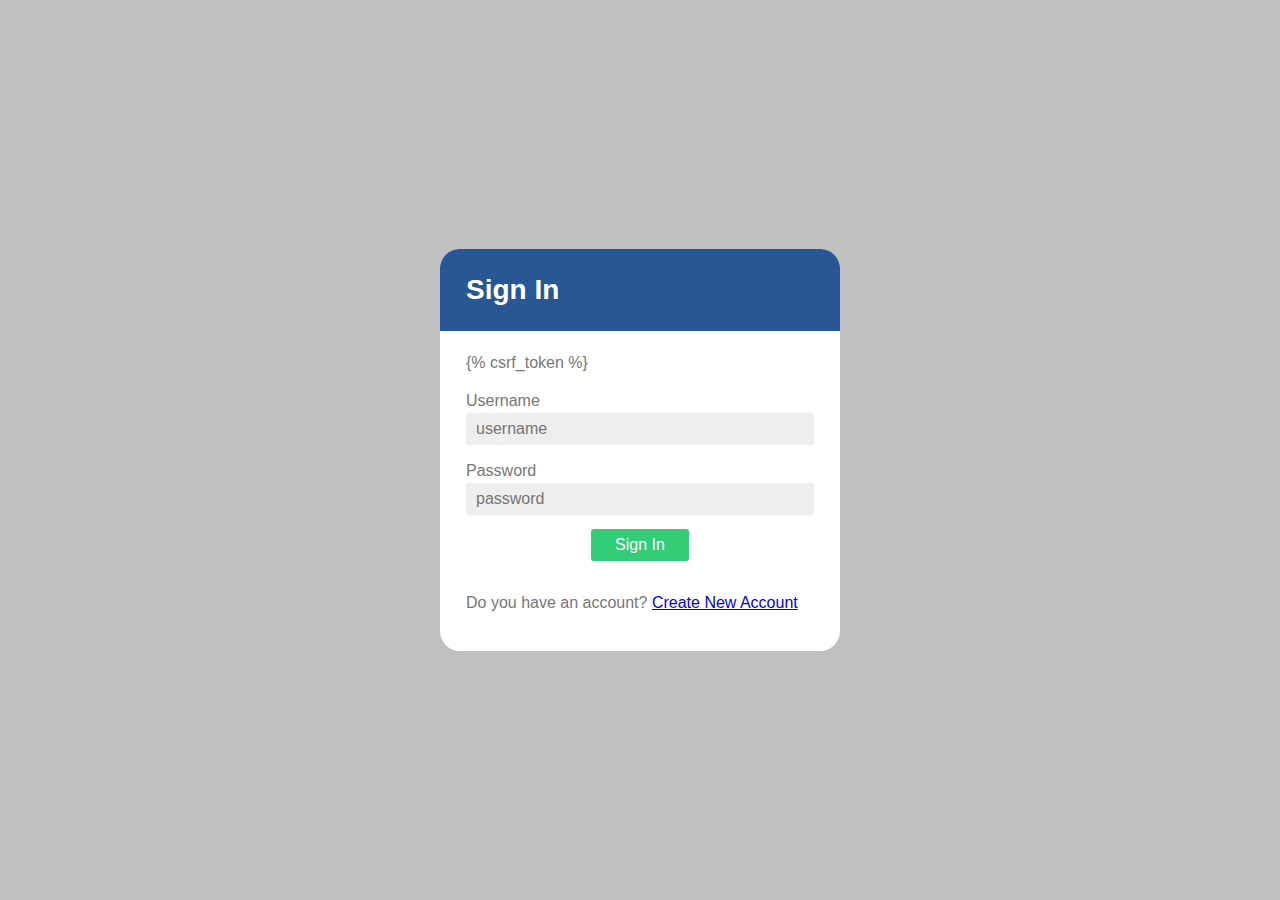
<file: test_map_github/my_test_project/gisapp/templates/registration/login.html>
<!DOCTYPE html>
<html lang="en">
<head>
    <meta charset="UTF-8">
    <meta http-equiv="X-UA-Compatible" content="IE=edge">
    <meta name="viewport" content="width=device-width, initial-scale=1.0">
    <title>Login</title>
    <style>
        * {
        box-sizing: inherit;
        }

        html {
        box-sizing: border-box;
        }

        body {
        background-color: #c0c0c0;
        font-family: 'Varela Round', sans-serif;
        line-height: 1.5;
        margin: 0;
        min-block-size: 100vh;
        padding: 5vmin;
        }

        h2 {
        font-size: 1.75rem;
        }

        input {
        background-image: none;
        border: none;
        font: inherit;
        margin: 0;
        padding: 0;
        transition: all 0.3s;
        }

        svg {
        height: auto;
        max-width: 100%;
        vertical-align: middle;
        }

        /* ---------- ALIGN ---------- */
        .align {
        display: grid;
        place-items: center;
        }

        /* ---------- BUTTON ---------- */

        .button {
        background-color: #33cc77;
        color: #fff;
        padding: 0.25em 1.5em;
        }

        .button:focus,
        .button:hover {
        background-color: #28ad63;
        }

        /* ---------- ICONS ---------- */
        .icons {
        display: none;
        }

        .icon {
        fill: currentcolor;
        display: inline-block;
        height: 1em;
        width: 1em;
        }

        /* ---------- LOGIN ---------- */
        .login {
        width: 400px;
        }

        .login__header {
        background-color: rgba(0,60,136,.8);
        border-top-left-radius: 1.25em;
        border-top-right-radius: 1.25em;
        color: #fff;
        padding: 1.25em 1.625em;
        }

        .login__header :first-child {
        margin-top: 0;
        }

        .login__header :last-child {
        margin-bottom: 0;
        }

        .login h2 .icon {
        margin-right: 14px;
        }

        .login__form {
        background-color: #fff;
        border-bottom-left-radius: 1.25em;
        border-bottom-right-radius: 1.25em;
        color: #777;
        display: grid;
        gap: 0.875em;
        padding: 1.25em 1.625em;
        }

        .login input {
        border-radius: 0.1875em;
        }

        .login input[type="username"],
        .login input[type="password"] {
        background-color: #eee;
        color: #777;
        padding: 0.25em 0.625em;
        width: 100%;
        }

        .login input[type="submit"] {
        display: block;
        margin: 0 auto;
        }

    </style>
</head>
<body class="align">
    <div class="login">

        <header class="login__header">
        <h2>
            Sign In
        </h2>
        </header>

        <form class="login__form" method="POST">
        {% csrf_token %}
        <div>
            <label for="username">Username</label>
            <input type="username" id="username" name="username" placeholder="username">
        </div>

        <div>
            <label for="password">Password</label>
            <input type="password" id="password" name="password" placeholder="password">
        </div>

        <div>
            <input class="button" type="submit" value="Sign In">
        </div>
        <p>Do you have an account? <a href="/register/">Create New Account</a></p>

        </form>

    </div>
</body>
</html>
</file>
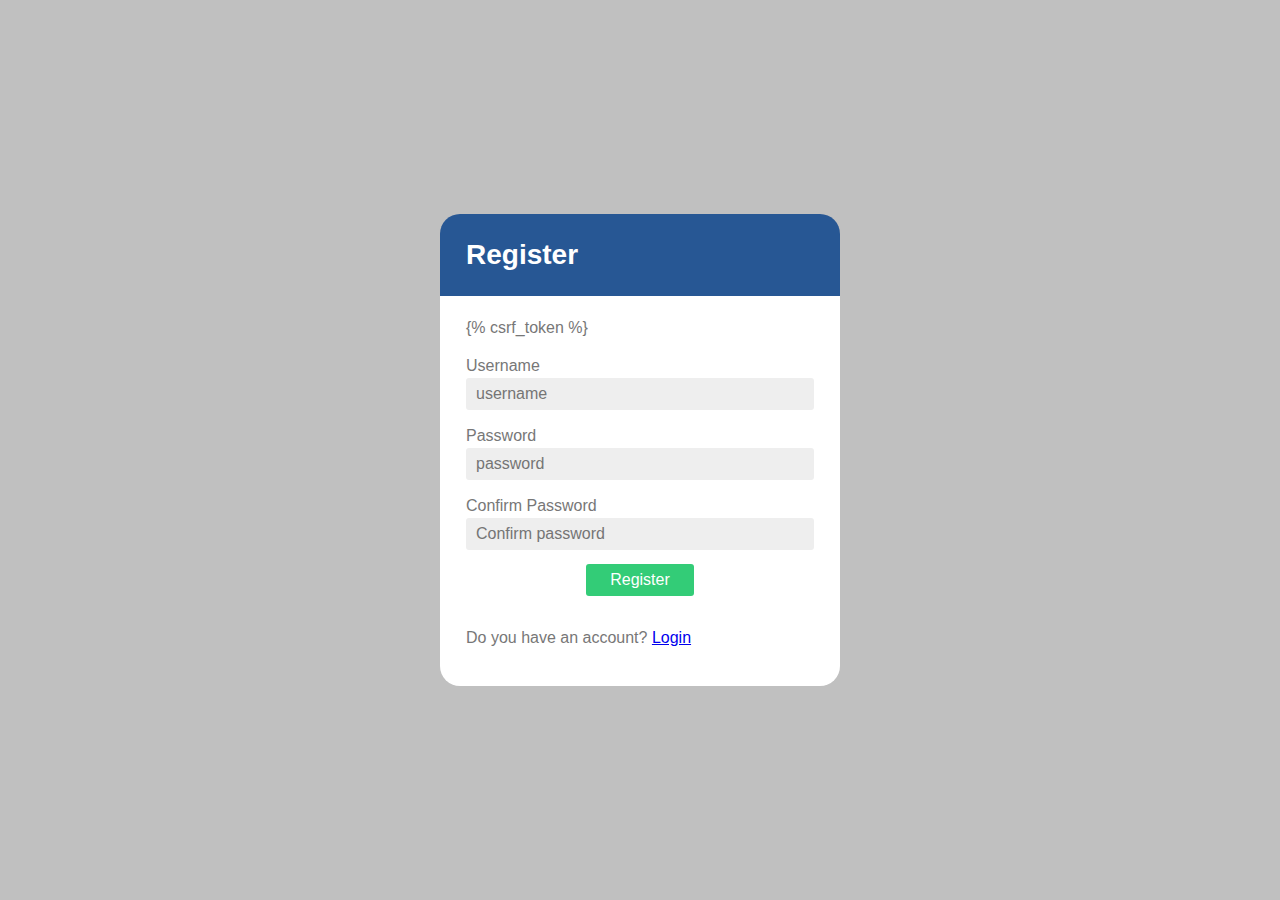
<file: test_map_github/my_test_project/gisapp/templates/registration/register.html>
<!DOCTYPE html>
<html lang="en">
<head>
    <meta charset="UTF-8">
    <meta http-equiv="X-UA-Compatible" content="IE=edge">
    <meta name="viewport" content="width=device-width, initial-scale=1.0">
    <title>Register</title>
    <style>
        * {
        box-sizing: inherit;
        }

        html {
        box-sizing: border-box;
        }

        body {
        background-color: #c0c0c0;
        font-family: 'Varela Round', sans-serif;
        line-height: 1.5;
        margin: 0;
        min-block-size: 100vh;
        padding: 5vmin;
        }

        h2 {
        font-size: 1.75rem;
        }

        input {
        background-image: none;
        border: none;
        font: inherit;
        margin: 0;
        padding: 0;
        transition: all 0.3s;
        }

        svg {
        height: auto;
        max-width: 100%;
        vertical-align: middle;
        }

        /* ---------- ALIGN ---------- */
        .align {
        display: grid;
        place-items: center;
        }

        /* ---------- BUTTON ---------- */

        .button {
        background-color: #33cc77;
        color: #fff;
        padding: 0.25em 1.5em;
        }

        .button:focus,
        .button:hover {
        background-color: #28ad63;
        }

        /* ---------- ICONS ---------- */
        .icons {
        display: none;
        }

        .icon {
        fill: currentcolor;
        display: inline-block;
        height: 1em;
        width: 1em;
        }

        /* ---------- register ---------- */
        .register {
        width: 400px;
        }

        .register__header {
        background-color: rgba(0,60,136,.8);
        border-top-left-radius: 1.25em;
        border-top-right-radius: 1.25em;
        color: #fff;
        padding: 1.25em 1.625em;
        }

        .register__header :first-child {
        margin-top: 0;
        }

        .register__header :last-child {
        margin-bottom: 0;
        }

        .register h2 .icon {
        margin-right: 14px;
        }

        .register__form {
        background-color: #fff;
        border-bottom-left-radius: 1.25em;
        border-bottom-right-radius: 1.25em;
        color: #777;
        display: grid;
        gap: 0.875em;
        padding: 1.25em 1.625em;
        }

        .register input {
        border-radius: 0.1875em;
        }

        .register input[type="username"],
        .register input[type="password"] {
        background-color: #eee;
        color: #777;
        padding: 0.25em 0.625em;
        width: 100%;
        }

        .register input[type="submit"] {
        display: block;
        margin: 0 auto;
        }  
    </style>
</head>
<body>
    <body class="align">

        <div class="register">
      
          <header class="register__header">
            <h2>
                Register
            </h2>
          </header>
                
          <form class="register__form" method="POST">
            {% csrf_token %}
            <div>
              <label for="username">Username</label>
              <input type="username" id="username" name="username" placeholder="username">
            </div>
      
            <div>
              <label for="password">Password</label>
              <input type="password" id="password" name="password1" placeholder="password">
            </div>

            <div>
              <label for="password2">Confirm Password</label>
              <input type="password" id="password2" name="password2" placeholder="Confirm password">
            </div>

            <div>
              <input class="button" type="submit" value="Register">
            </div>
            <p>Do you have an account? <a href="/accounts/login/">Login</a></p>
      
          </form>
      
        </div>
      </body>
</body>
</html>
</file>
